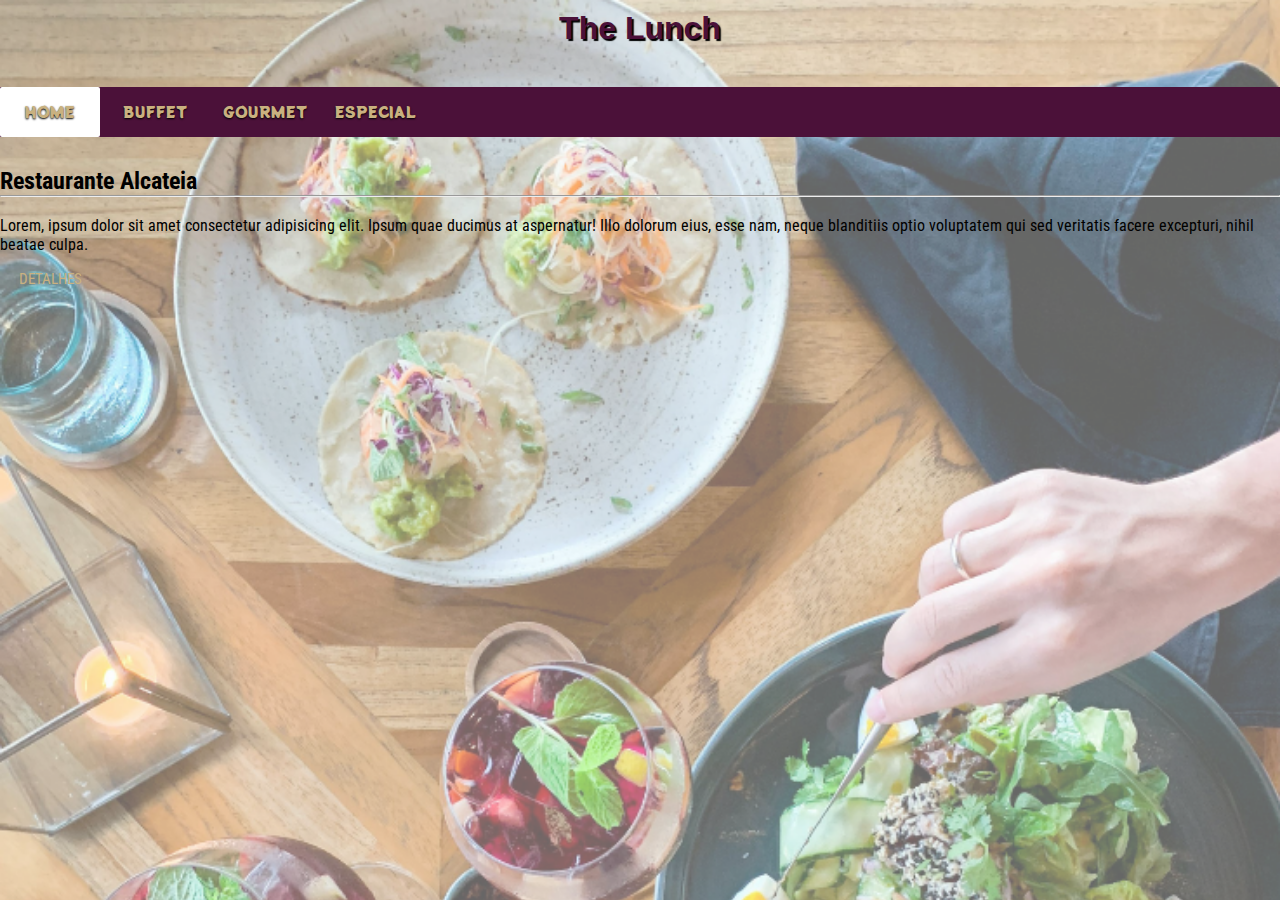
<file: buffet.html>
<!DOCTYPE html>
<html lang="pt-br">
<link rel="stylesheet" href="style.css">

<head>
  <meta charset="UTF-8">
  <meta name="viewport" content="width=device-width, initial-scale=1.0">
  <title>Buffet</title>
</head>

<header class="cabecalho">
  <h1 class="title">The Lunch</h1>
</header>

<body>
  <section class="menu">
    <nav class="menu">
      <a href="index.html" class="home">Home</a>
      <a href="buffet.html" class="buffet">Buffet</a>
      <a href="#" class="Gourmet">Gourmet</a>
      <a href="#" class="Especial">Especial</a>
      <div class="animation start-home"></div>
    </nav>
  </section>
  <div class="box">
    <div class="box__content">
      <div class="box__front">
      </div>

      <div class="box__back">
        <h2 class="title-card"><b></b>Restaurante Alcateia</h2>
        <div class="text-card">
          <p class="text">
            <hr><br>Lorem, ipsum dolor sit amet consectetur adipisicing elit. Ipsum quae ducimus at aspernatur! Illo
            dolorum eius, esse nam, neque blanditiis optio voluptatem qui sed veritatis facere excepturi, nihil beatae
            culpa.
          </p>
        </div>
        <div class="footer">
          <a href="#" class="a-button-detail">Detalhes</a>
        </div>
      </div>
    </div>
  </div>
</body>

</html>
</file>
<file: style.css>
@import url('https://fonts.googleapis.com/css2?family=Handlee&family=Potta+One&family=Roboto+Condensed:ital,wght@0,100..900;1,100..900&family=Slackey&display=swap');

/*Fonts:
"Roboto Condensed", sans-serif; - titulo e texto card
"Handlee", cursive; - Texto
"Slackey", sans-serif; - Logo
"Potta One", system-ui;
Palheta de Cores:
https://paletadecores.com/paleta/4b1139/3b4058/2a6e78/7a907c/c9b180/
*/
* {
    margin: 0;
    padding: 0;
    box-sizing: border-box;
}

body {
    font-family: "Roboto Condensed", sans-serif;
    background-image: url(assets/img/fundo-comida.png);
    background-repeat: no-repeat;
    background-attachment: fixed;
    background-size: cover;
}


h1 {
    text-shadow: 02px 02px 01px black;
    color: #4b1139;
    font-family: "Slackey", sans-serif;
    display: flex;
    justify-content: center;
    align-items: center;
    padding: 10px;
}

.cabecalho {
    border-style: solid 1px #4b1139;

}

nav {
    position: relative;
    background-color: #4b1139;
    margin: 30px auto 30px;
    font-size: 0;
    text-shadow: 0px 01px 2px black;
    font-family: "Potta One", system-ui;
}

main {
    background-size: cover;
    background-repeat: no-repeat;
    background-attachment: fixed;

}

.animation {
    position: absolute;
    height: 100%;
    top: 0;
    z-index: 0;
    background: white;
    border-radius: 02px;
    transition: all .5s ease 0s;
}

a:nth-child(1) {
    width: 100px;
}

.start-home,
a:nth-child(1):hover~.animation {
    width: 100px;
    left: 0;
}

a:nth-child(2) {
    width: 110px;
}

.start-buffet,
a:nth-child(2):hover~.animation {
    width: 110px;
    left: 100px;
}

a:nth-child(3) {
    width: 110px;
}

.start-Gourmet,
a:nth-child(3):hover~.animation {
    width: 110px;
    left: 210px;
}

a:nth-child(4) {
    width: 110px;
}

.start-Especial,
a:nth-child(4):hover~.animation {
    width: 110px;
    left: 320px;
}

a {
    font-size: 15px;
    text-transform: uppercase;
    color: #c9b180;
    text-decoration: none;
    line-height: 50px;
    position: relative;
    z-index: 1;
    display: inline-block;
    text-align: center;
}

h2 {
    overflow: hidden;
}
</file>
